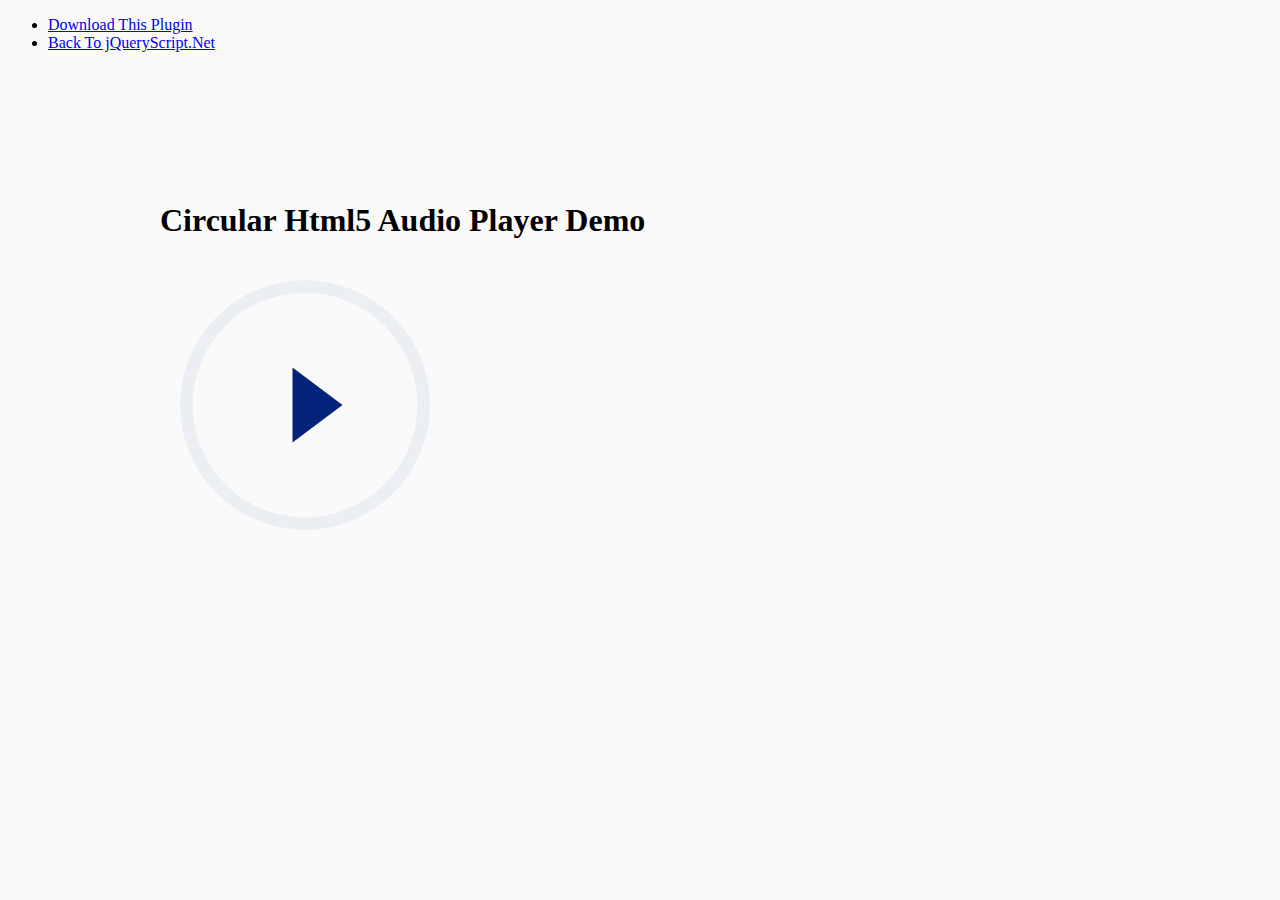
<file: Jquery/AudioPlayer/index.html>
<!doctype html>
<html>
<head>
<meta charset="utf-8">
<meta http-equiv="X-UA-Compatible" content="IE=edge,chrome=1">
<meta name="viewport" content="width=device-width, initial-scale=1">
    <title>Circular Html5 Audio Player Demo</title>
    <link href="http://www.jqueryscript.net/css/jquerysctipttop.css" rel="stylesheet" type="text/css">
    <link rel="stylesheet" href="progres-bar.css">
    <style>
    html { min-height:100vh;}
    body { background-color:#fafafa; font-family:'Roboto';}
    .container { margin:150px auto; max-width:960px;}
    .mediPlayer { float:left; margin:20px;}
    </style>
</head>
<body>
<div id="jquery-script-menu">
<div class="jquery-script-center">
<ul>
<li><a href="http://www.jqueryscript.net/other/Circular-Html5-Audio-Player-jQuery/">Download This Plugin</a></li>
<li><a href="http://www.jqueryscript.net/">Back To jQueryScript.Net</a></li>
</ul>
<div class="jquery-script-ads"><script type="text/javascript"><!--
google_ad_client = "ca-pub-2783044520727903";
/* jQuery_demo */
google_ad_slot = "2780937993";
google_ad_width = 728;
google_ad_height = 90;
//-->
</script>
<script type="text/javascript"
src="http://pagead2.googlesyndication.com/pagead/show_ads.js">
</script></div>
<div class="jquery-script-clear"></div>
</div>
</div>
<div class="container">
<h1>Circular Html5 Audio Player Demo</h1>
<!-- Media Player-->
<div class="mediPlayer">
    <audio class="listen" preload="none" data-size="250" src="sounds/piano.mp3"></audio>
</div>
</div>
<!-- Media Player / -->

<script src="https://code.jquery.com/jquery-1.12.4.min.js"></script>
<script src="player.js"></script>

<script>
    $(document).ready(function () {
        $('.mediPlayer').mediaPlayer();
    });
</script>
<script type="text/javascript">

  var _gaq = _gaq || [];
  _gaq.push(['_setAccount', 'UA-36251023-1']);
  _gaq.push(['_setDomainName', 'jqueryscript.net']);
  _gaq.push(['_trackPageview']);

  (function() {
    var ga = document.createElement('script'); ga.type = 'text/javascript'; ga.async = true;
    ga.src = ('https:' == document.location.protocol ? 'https://ssl' : 'http://www') + '.google-analytics.com/ga.js';
    var s = document.getElementsByTagName('script')[0]; s.parentNode.insertBefore(ga, s);
  })();

</script>
</body>
</html>
</file>
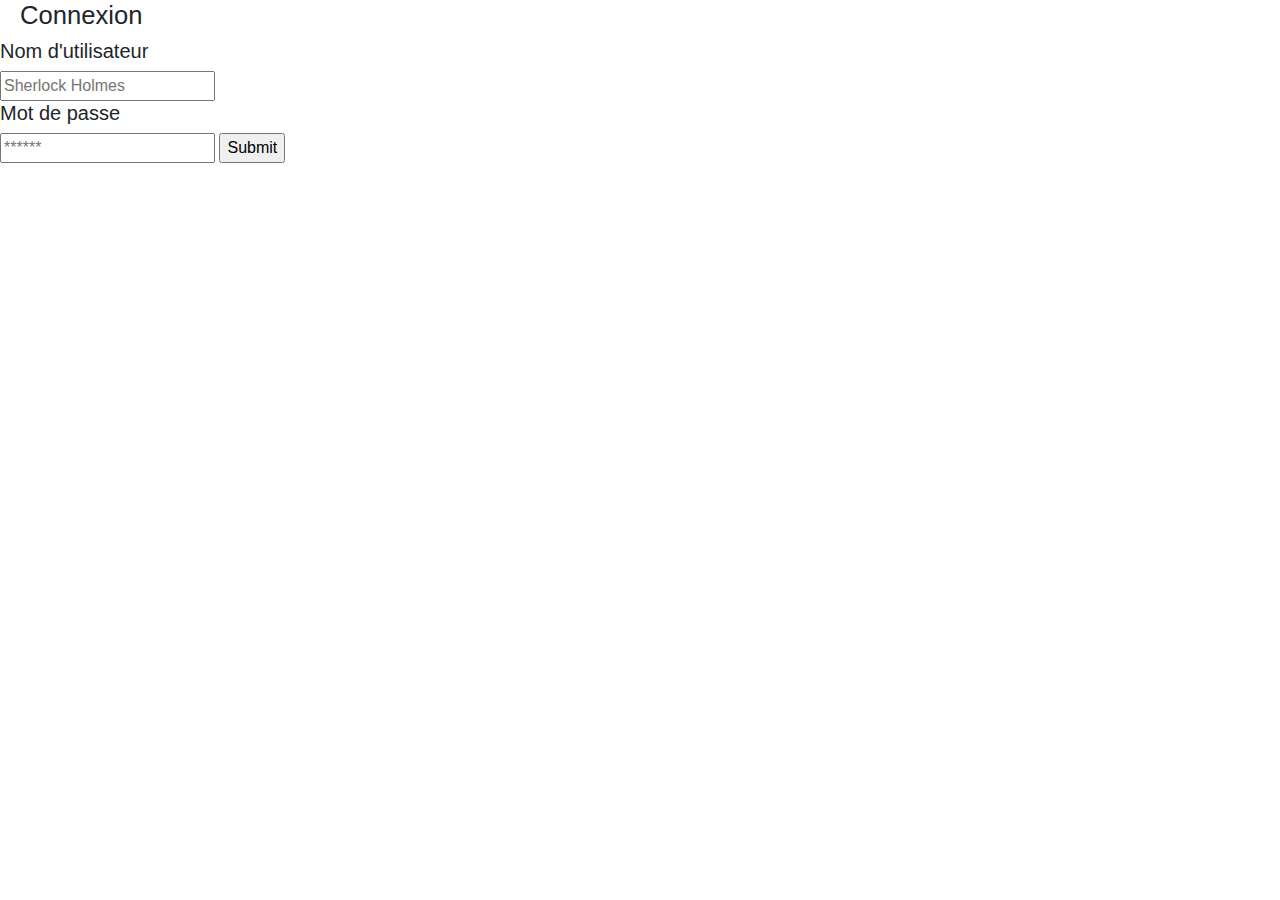
<file: login.html>
<!DOCTYPE html>
<html>
<head>
	<meta charset="utf-8">
	<meta name="viewport" content="width=device-width, initial-scale=1, shrink-to-fit=no">
	<link rel="stylesheet" href="https://stackpath.bootstrapcdn.com/bootstrap/4.4.1/css/bootstrap.min.css" integrity="sha384-Vkoo8x4CGsO3+Hhxv8T/Q5PaXtkKtu6ug5TOeNV6gBiFeWPGFN9MuhOf23Q9Ifjh" crossorigin="anonymous">
	<link rel="stylesheet" type="text/css" href="css/styles.css">
	<title>Espace utilisateur</title>
</head>
<body class="login">


<div class="boite">
	
	<h4 class="connexion">Connexion</h4>
	
	<h5>Nom d'utilisateur</h5>
	<input type="text" placeholder="Sherlock Holmes">
		
		<h5>Mot de passe</h5>
		<input type="password" placeholder="******">
		<input type="Submit">
	</div>
	<script src="https://code.jquery.com/jquery-3.4.1.slim.min.js" integrity="sha384-J6qa4849blE2+poT4WnyKhv5vZF5SrPo0iEjwBvKU7imGFAV0wwj1yYfoRSJoZ+n" crossorigin="anonymous"></script>
<script src="https://cdn.jsdelivr.net/npm/popper.js@1.16.0/dist/umd/popper.min.js" integrity="sha384-Q6E9RHvbIyZFJoft+2mJbHaEWldlvI9IOYy5n3zV9zzTtmI3UksdQRVvoxMfooAo" crossorigin="anonymous"></script>
<script src="https://stackpath.bootstrapcdn.com/bootstrap/4.4.1/js/bootstrap.min.js" integrity="sha384-wfSDF2E50Y2D1uUdj0O3uMBJnjuUD4Ih7YwaYd1iqfktj0Uod8GCExl3Og8ifwB6" crossorigin="anonymous"></script>
</body>
</html>
</file>
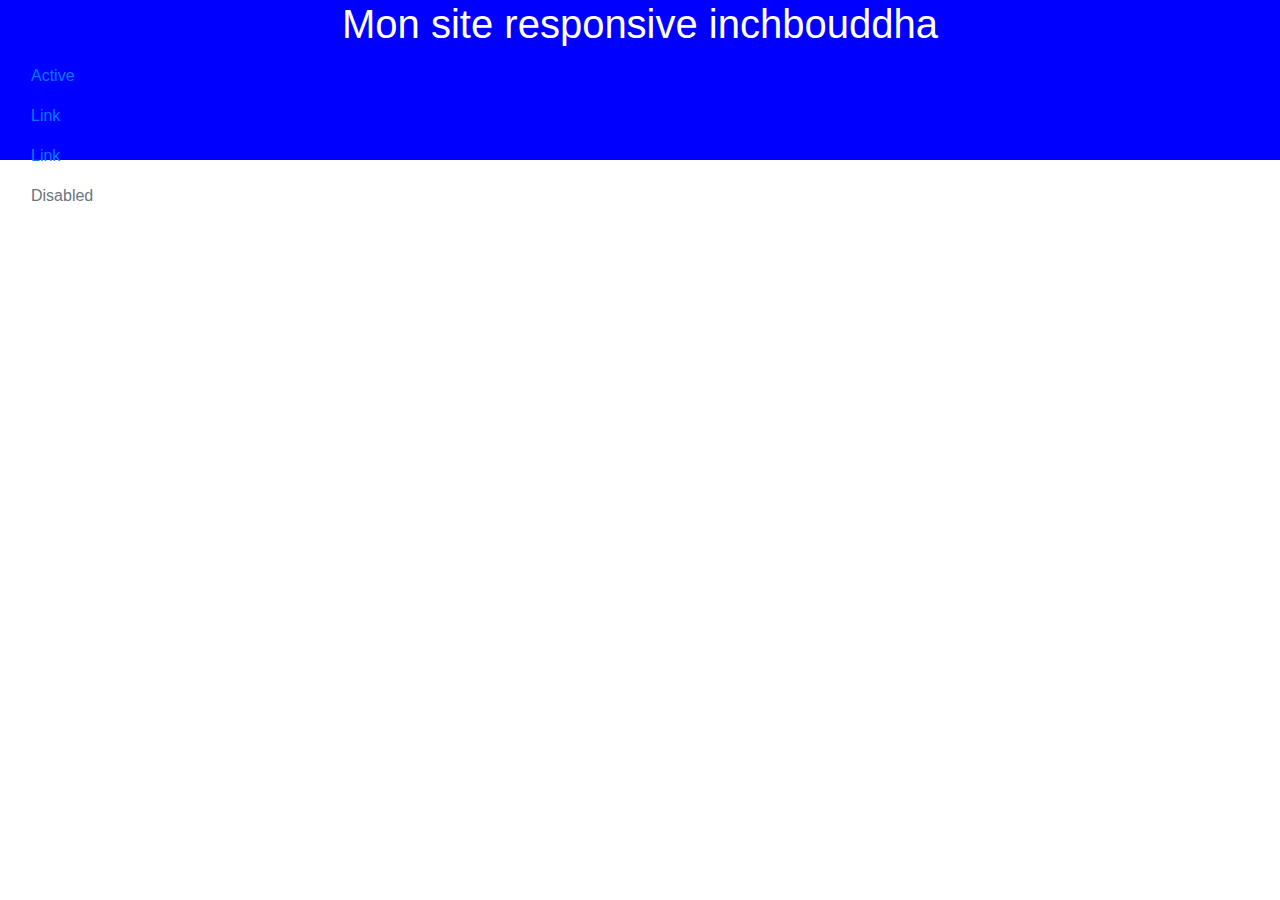
<file: TestBootstrap.html>
<!DOCTYPE html>
<html lang="eng">

<head>
	<link rel="stylesheet" href="https://stackpath.bootstrapcdn.com/bootstrap/4.4.1/css/bootstrap.min.css" integrity="sha384-Vkoo8x4CGsO3+Hhxv8T/Q5PaXtkKtu6ug5TOeNV6gBiFeWPGFN9MuhOf23Q9Ifjh" crossorigin="anonymous">
	<link rel="stylesheet" type="text/css" href="bstyles.css">
	<meta charset="utf-8">
	<meta name="viewport" content="width=device-width, initial-scale=1, shrink-to-fit=no">
	<title>Test</title>
</head>
<body>
	<div class= "container-fluid blue">
		<h1>Mon site responsive inchbouddha</h1>

	<ul class="nav flex-column">
  <li class="nav-item">
    <a class="nav-link active" href="#">Active</a>
  </li>
  <li class="nav-item">
    <a class="nav-link" href="#">Link</a>
  </li>
  <li class="nav-item">
    <a class="nav-link" href="#">Link</a>
  </li>
  <li class="nav-item">
    <a class="nav-link disabled" href="#" tabindex="-1" aria-disabled="true">Disabled</a>
  </li>
</ul>	


<?php
SummonNav
?>

<script src="https://code.jquery.com/jquery-3.4.1.slim.min.js" integrity="sha384-J6qa4849blE2+poT4WnyKhv5vZF5SrPo0iEjwBvKU7imGFAV0wwj1yYfoRSJoZ+n" crossorigin="anonymous"></script>
<script src="https://cdn.jsdelivr.net/npm/popper.js@1.16.0/dist/umd/popper.min.js" integrity="sha384-Q6E9RHvbIyZFJoft+2mJbHaEWldlvI9IOYy5n3zV9zzTtmI3UksdQRVvoxMfooAo" crossorigin="anonymous"></script>
<script src="https://stackpath.bootstrapcdn.com/bootstrap/4.4.1/js/bootstrap.min.js" integrity="sha384-wfSDF2E50Y2D1uUdj0O3uMBJnjuUD4Ih7YwaYd1iqfktj0Uod8GCExl3Og8ifwB6" crossorigin="anonymous"></script>
</body>
</html>
</file>
<file: Jquery/AudioPlayer/progres-bar.css>
*,
*:after,
*:before {
    box-sizing             : border-box;
    -webkit-box-sizing     : border-box;
    -moz-box-sizing        : border-box;
    -webkit-font-smoothing : antialiased;
    -moz-font-smoothing    : antialiased;
    -o-font-smoothing      : antialiased;
    font-smoothing         : antialiased;
    text-rendering         : optimizeLegibility;

}

.mediPlayer .control {
    opacity        : 0; /* transition: opacity .2s linear; */
    pointer-events : none;
    cursor         : pointer;
}

.mediPlayer .not-started .play, .mediPlayer .paused .play {
    opacity : 1;

}

.mediPlayer .playing .pause {
    opacity : 1;

}

.mediPlayer .playing .play {
    opacity : 0;
}

.mediPlayer .ended .stop {
    opacity        : 1;
    pointer-events : none;
}

.mediPlayer .precache-bar .done {
    opacity : 0;
}

.mediPlayer .not-started .progress-bar, .mediPlayer .ended .progress-bar {
    display : none;
}

.mediPlayer .ended .progress-track {
    stroke-opacity : 1;
}

.mediPlayer .progress-bar,
.mediPlayer .precache-bar {
    transition        : stroke-dashoffset 500ms;

    stroke-dasharray  : 298.1371428256714;
    stroke-dashoffset : 298.1371428256714;
}

/* tentative de gestion des couleurs du lecteur */

circle.pre-cache-bar{
    stroke: rgb(92, 116, 172);
}

circle.progress-bar{
    stroke: rgb(92, 116, 172);
}

line{
    stroke: rgb(4, 36, 124);
}

polygon{
    fill: rgb(4, 36, 124);
}

rect{
    stroke: rgb(4, 36, 124);
}
</file>
<file: css/styles.css>
html{height:100%;}

/*gestion des divs de la page d'accueil*/
/*
div{
	
	background-color: rgb(189, 200, 221);
	color: #ffffff;
	font-family: "Myriad Pro", Arial, Trebuchet, sans-serif;
	font-size: 2vw;
	padding: 10px;
	margin: 20px;
	display: block;

} 
*/


/*gestion des divs*/

div.topbox h4{
	font-family: "Myriad Pro", Arial, Trebuchet, sans-serif;
	font-size: 2vw;
}


div.topbox{
	display: block;
	margin: 20px;
	background-color: rgb(189, 200, 221);
	color: #ffffff;
	font-family: "Myriad Pro", Arial, Trebuchet, sans-serif;
	font-size: 1.5vw;
	padding: 10px;
	margin-top: 10 auto;
	margin-left: auto;
	margin-right: auto;
	width: 60%;
	box-shadow: 4px 4px 8px #aaa;
	border-radius: 7px;
}

div.carousel{
	display: block;
	margin: 20px;
	background-color: rgb(189, 200, 221);
	color: #ffffff;
	font-family: "Myriad Pro", Arial, Trebuchet, sans-serif;
	font-size: 1.5vw;
	padding: 10px;
	margin-top: 10 auto;
	margin-left: auto;
	margin-right: auto;
	width: 60%;
	box-shadow: 4px 4px 8px #aaa;
	border-radius: 7px;
}

div.middlebox{
	display: block;
	margin: 20px;
	background-color: rgb(189, 200, 221);
	color: #ffffff;
	font-family: "Myriad Pro", Arial, Trebuchet, sans-serif;
	font-size: 1.5vw;
	padding: 10px;
	margin-top: 10 auto;
	margin-left: auto;
	margin-right: auto;
	width: 60%;
	box-shadow: 4px 4px 8px #aaa;
	border-radius: 7px;
}

div.middlebox div.objectifs{
	display: block;
	font-size: 2vw;
	background-color: rgb(107, 128, 178);
	color: #ffffff;
	font-family: "Myriad Pro", Arial, Trebuchet, sans-serif;
	margin: 20 auto;
	margin: 20px;
	padding: 10px;
	border-radius: 7px;
}


div#content{
	display: block;
	font-size: 2vw;
	background-color: rgb(189, 200, 221);
	color: #ffffff;
	font-family: "Myriad Pro", Arial, Trebuchet, sans-serif;
	padding: 10px;
	margin: 20px;
	margin-top: 10 auto;
	margin-left: auto;
	margin-right: auto;
	width: 60%;
	box-shadow: 4px 4px 8px #aaa;
	border-radius: 7px;

}

div#content div.boxtop{
	display: block;
	font-size: 2vw;
	background-color: rgb(107, 128, 178);
	color: #ffffff;
	font-family: "Myriad Pro", Arial, Trebuchet, sans-serif;
	margin: 20 auto;
	margin: 20px;
	padding: 10px;
	border-radius: 7px;
}
div#content div.boxmiddle{
	display: block;
	font-size: 2vw;
	background-color: rgb(107, 128, 178);
	color: #ffffff;
	font-family: "Myriad Pro", Arial, Trebuchet, sans-serif;
	margin: 20 auto;
	margin: 20px;
	padding: 10px;
	border-radius: 7px;
}

div#content div.boxbottom{
	display: block;
	font-size: 2vw;
	background-color: rgb(107, 128, 178);
	color: #ffffff;
	font-family: "Myriad Pro", Arial, Trebuchet, sans-serif;
	margin: 20 auto;
	margin: 20px;
	padding: 10px;
	border-radius: 7px;
}
/*gestion des divs de la page utilisateur*/

div.userContentOne{
	background-color: #ffffff;
	box-sizing: border-box;
	display: flex;
	flex-wrap: wrap;
	flex-direction: row;
	justify-content: space-between;
	width: 80%;
	border-radius: 7px;
}


div.myPicture{
	background-color: transparent;
	width: 20%;
	height: 20%;
	padding: 5px;
	margin: 5px;
	border-radius: 7px;
	/*flex: 1 1 auto; */
}

div.myStats{
	background-color: rgba(189, 200, 221, 0.5);
	box-shadow: 4px 4px 8px #aaa;
	border-style: solid;
	border-width: 2px;
	border-color: rgb(4, 36, 124);
	width: 60%;
	padding: 5px;
	margin: 5px;
	font-family: "Myriad Pro", Arial, Trebuchet, sans-serif;
	border-radius: 7px;
	
}

div.turnScreen{
	background-color: rgba(189, 200, 221, 0.5);
	box-shadow: 4px 4px 8px #aaa;
	border-style: solid;
	border-width: 2px;
	border-color: rgb(4, 36, 124);
	width: 60%;
	padding: 5px;
	margin: 5px;
	font-family: "Myriad Pro", Arial, Trebuchet, sans-serif;
	border-radius: 7px;
	display: none;
}

/* gestion du chat */

div.chat{
	background-color: rgba(189, 200, 221, 0.5);
	box-shadow: 4px 4px 8px #aaa;
	border-style: solid;
	border-width: 2px;
	border-color: rgb(4, 36, 124);
	width: 16%;
	padding: 5px;
	margin: 5px;
	font-family: "Myriad Pro", Arial, Trebuchet, sans-serif;
	border-radius: 7px;
}

p.chat{
	color: rgb(4, 36, 124);
	font-family: "Myriad Pro", Arial, Trebuchet, sans-serif;
	font-size: 1.5vw;
}

div.myWords{
	background-color: rgba(189, 200, 221, 0.5);
	box-shadow: 4px 4px 8px #aaa;
	border-style: solid;
	border-width: 2px;
	border-color: rgb(4, 36, 124);
	width: 49%;
	padding: 5px;
	margin: 5px;
	font-family: "Myriad Pro", Arial, Trebuchet, sans-serif;
	border-radius: 7px;
}
div.myLatestLessons{
	background-color: rgba(189, 200, 221, 0.5);
	box-shadow: 4px 4px 8px #aaa;
	border-style: solid;
	border-width: 2px;
	border-color: rgb(4, 36, 124);
	width: 49%;
	padding: 5px;
	margin: 5px;
	font-family: "Myriad Pro", Arial, Trebuchet, sans-serif;
	border-radius: 7px;
}

/*Gestion de la page des lessons (write listen read speak) */

/* gestion du carousel de la page de leçons */


div.carouselPanorama{
	display: inline-flex;
	flex-direction: row;
	color: transparent;
	width: 100%;
	justify-content: space-around;
}

img{
	margin-left: auto;
	margin-right: auto;
	display: block;
}

div.contentLesson{
	display: inline-flex;
	background-color: transparent;
	box-sizing: border-box;
	border-top: solid 2px rgb(4, 36, 124);
	padding: 5px;
	margin-top: 20px;
	margin-bottom: 20px;
	margin-left: auto;
	margin-right: auto;
	width: 95%;
	flex-direction: row;
	justify-content: space-around;
}

h1.levelTitle{
	color: rgb(4, 36, 124);
	font-size: 2vw;
	font-family: "Myriad Pro", Arial, Trebuchet, sans-serif;
}

div.lesson{
	width: 125px;
	height: 20vh;
	background-color: rgba(189, 200, 221, 0.5);
	border-style: solid;
	border-width: 2px;
	border-color: rgb(4, 36, 124);
	padding: 5px;
	margin: 10px;
	border-radius: 7px;
	text-align: center;
}

div.lesson:hover{
	border-color: #ffffff;
	transform: scale(1.05);
	transition: 0.3s all;

}
div.lesson:active{
	border-color: rgb(204, 20, 44);
}

div.lesson div.lessonTitle a{
	color: rgb(4, 36, 124);
	font-size: 1.8vw;
	font-family: "Myriad Pro", Arial, Trebuchet, sans-serif;
	text-decoration: none;

}
div.lesson div.lessonTitle a:hover{
	color: #ffffff;
	transition: 0.3s all;
}

input[type="buttonRetour"]{
	margin: 0 auto;
	margin-top: 20px;
	margin-bottom: 20px;
	background-color: rgba(189, 200, 221, 0.5);
	border-style: solid;
	border-width: 2px;
	border-color: rgb(4, 36, 124);
	text-align: center;
	color: rgb(4, 36, 124);
	font-family: "Myriad Pro", Arial, Trebuchet, sans-serif;
	font-size: 20px;
	width: 70%;
	height: 50px;
	border-radius: 7px;
	display: flex;
}
input[type="buttonRetour"]:hover{
	border-color: #ffffff;
	transform: scale(1.05);
	transition: 0.3s all;	
}
input[type="buttonRetour"]:active{
	border-color: rgb(204, 20, 44);	
}



/* gestion du slider photo */

div#carouselExampleCaptions.carousel.slide div.carousel-inner{
	margin-left: -15px;
	margin-right: auto;
}
div#carouselExampleCaptions.carousel.slide div.carousel-inner h5{
	font-size: 2vw;
	font-family: "Myriad Pro", Arial, Trebuchet, sans-serif;
	text-align: center;
	font-weight: bold;
}

div#carouselExampleCaptions.carousel.slide div.carousel-inner p{
	font-size: 1.5vw;
	font-family: "Myriad Pro", Arial, Trebuchet, sans-serif;
	text-align: bottom;
}



div.carousel-caption.d-none.d-md-block{
	background-color: transparent;
}
/*gestion des tableaux*/

td{
	border: 2px solid #ffffff;
	padding: 5px;
	font-size: 1.5vw;
	text-align: center;
	text-justify: inter-word;
}



table{
	table-layout: fixed;
	width: 100%;
	border-collapse: collapse;
	margin: auto;
}

div.horaires{
	overflow: auto;
	background-color: rgb(107, 128, 178);
	padding: 20px;
	margin: 20 auto;
	border-radius: 7px;

}
th{
	font-size: 1.5vw;
	text-align: center;
}
td{
	font-size: 1.5vw;
}

/*gestion des <li> de la page formations*/
div#content div.boxtop li{
	font-family: "Myriad Pro", Arial, Trebuchet, sans-serif;
	font-size: 1.5vw;
	text-align: justify;
	text-justify: inter-word;
	margin-left: 25px;
	padding: auto;
}

div#content div.boxtop h5{
	font-family: "Myriad Pro", Arial, Trebuchet, sans-serif;
	margin-left: 60px;
}

div#content div.boxmiddle li{
	font-family: "Myriad Pro", Arial, Trebuchet, sans-serif;
	font-size: 1.5vw;
	text-align: justify;
	text-justify: inter-word;
	margin-left: 25px;
	padding: auto;
}

div#content div.boxmiddle h5{
	font-family: "Myriad Pro", Arial, Trebuchet, sans-serif;
	margin-left: 60px;

}

div#content div.boxbottom li{
	font-family: "Myriad Pro", Arial, Trebuchet, sans-serif;
	font-size: 1.5vw;
	text-align: justify;
	text-justify: inter-word;
	margin-left: 25px;
	padding: auto;
}

div#content div.boxbottom h5{
	font-family: "Myriad Pro", Arial, Trebuchet, sans-serif;
	margin-left: 60px;

}
/*gestion des paramètres du corps des pages*/

p{
	color: #ffffff;
	font-family: "Myriad Pro", Arial, Trebuchet, sans-serif;
	margin: 20px;
	font-size: 1.5vw;
	text-align: justify;
	text-justify: inter-word;
}
p.accueil{
	color: #ffffff;
	font-family: "Myriad Pro", Arial, Trebuchet, sans-serif;
	margin: 3px;
	font-size: 1.5vw;
	text-align: justify;
	text-justify: inter-word;
}

h4{
	font-family: "Myriad Pro", Arial, Trebuchet, sans-serif;
	font-size: 2vw;
	margin-left: 20px;
}


body{
	background-color: #ffffff;
	margin-right: 0;
	padding: 0;
	padding-bottom: 6rem;
	min-height:100vh;
	position: relative;
	box-sizing:border-box;
}

h1.head{
	font-family: "Myriad Pro", Arial, Trebuchet, sans-serif;
	font-size: 5.9vw;
	color: #ffffff;
	text-align: center;
	vertical-align: middle;

}

/*gestion des paramètres des headers et footers*/

header{
	background-color: rgb(204, 20, 44);
	opacity: 0.9;
	padding: 10px;
}

header a{
	font-family:"Myriad Pro", Arial, Trebuchet, sans-serif;
	color: #ffffff;
	font-size: 1.5vw;
	text-decoration: none;
}


header a:active{
color: rgb(4, 36, 124);
transition: 0.1s;
}

header a:hover{
	text-decoration: underline;
	
}

footer{
	background-color: rgb(92, 116, 172);
	border: 1px solid rgb(4, 36, 124);
	position:absolute;
	bottom:0;
	width: 100%;
}

p.foot{
	color: #ffffff;
	font-family: "Myriad Pro", Arial, Trebuchet, sans-serif;
}


/* style de la searchbar */



/* Media Queries Responsive settings */
@media(min-width: 1024px) {
	div.lesson div.lessonTitle a{font-size: 1.2vw;}

	div.lesson{
		width: 200px;
		height: 25vh;
	}
}

@media(min-width: 768px) and (max-width: 1024px) and (orientation: portrait) {

		body{
		padding-bottom: 4.5rem;
	}

	p{font-size: 2vw;}
	header a{font-size: 2vw;}
	div.topbox h4{font-size: 2.5vw;}
	h4{font-size: 2.5vw;}
	h5{font-size: 2.2vw;}
	td{font-size: 1.9vw;}
	th{font-size: 1.9vw;}
	div#content div.boxtop li {font-size: 1.5vh;}
	div#content div.boxmiddle li {font-size: 1.5vh;}
	div#content div.boxbottom li {font-size: 1.5vh;}

	div{
		margin: 5px;
		padding: 5px;
	}

	div.topbox{
		padding: 5px;
		margin-top: 3.5em;
		margin-top: 10 auto;
		margin-left: auto;
		width: 60%;
	}
	div.carousel{
		padding: 5px;
		margin-top: 3.5em;
		margin-top: 10 auto;
		margin-left: auto;
		width: 60%;
	}
	div.middlebox{
		padding: 5px;
		margin-top: 10 auto;
		margin-left: auto;
		width: 60%;
	}
	div.bottombox{
		padding: 5px;
		margin-top: 10 auto;
		margin-left: auto;
		margin-right: auto;
		width: 60%;
	}
	div#content{
		box-shadow:none;
		padding: 5px;
		margin-top: 2.7em;
		margin-top: 10 auto;
		margin-left: auto;
		margin-right: auto;
		width: 60%;
	}



	div#content div.boxtop{
		margin: 5 auto;
		padding: 5px;
	}

	div#content div.boxmiddle{
		margin: 5 auto;
		padding: 5px;
		}
	
	div#content div.boxbottom{
		margin: 5 auto;
		padding: 5px;

		}



/*responsive des pages de leçons*/

div.navigationLesson{
		margin: 0px;
	}
div.navigationLesson nav ul{
		margin-bottom: 0rem;
	}
div.lesson div.lessonTitle a{font-size: 1.8vw;}

div.lesson{
	height: 20vh;
}

/* Gestion de l'affichage responsive de l'espace utilisateur */


div.userContentOne{
	width: 100%;
	}

div.myStats{
	width: 100%;
	}

div.myWords{
	width: 48%;
	}

div.myLatestLessons{
	width: 48%;
	}

div.chat{
	display: none;
	}

p.chat{
	font-size: 2vw;
	}

}

@media(min-width: 768px) and (max-width: 1024px) and (orientation: landscape) {


/*responsive des pages de leçons*/
div.navigationLesson{
		margin: 0px;
	}
div.navigationLesson nav ul{
		margin-bottom: 0rem;
	}
div.lesson{
	height: 23vh;
}

div.lesson div.lessonTitle a{font-size: 1.5vw;}

/* Gestion de l'affichage responsive de l'espace utilisateur */


div.userContentOne{
	width: 80%;
	}

div.myStats{
	width: 100%;
	}

div.myWords{
	width: 48%;
	}

div.myLatestLessons{
	width: 48%;
	}

div.chat{
	display: none;
	}

p.chat{
	font-size: 2vw;
	}


}

/* small screens */

@media (max-width: 767px) and (orientation: portrait){

	body{
		padding-bottom: 3.2rem;
	}
	h1.head{
		font-size: 5vh;
	}
/*
	div{
		margin: 5px;
		padding: 5px;
	} */

	p{font-size: 1.5vh; }
	h1{font-size: 4vh;}
	h4{font-size: 2.5vh;}
	h5{font-size: 2vh;}
	td{font-size: 1.5vh;}
	th{font-size: 1.5vh;}
	div#content div.boxtop li {font-size: 1.5vh;}
	div#content div.boxmiddle li {font-size: 1.5vh;}
	div#content div.boxbottom li {font-size: 1.5vh;}
	header a{font-size: 2.5vw;}

	div.topbox h4{
		font-size: 2.5vh;
	}

	div.topbox{
		padding: 5px;
		margin-top: 6em;
		margin-top: 10 auto;
		margin-left: auto;
		margin-right: auto;
		width: 100%;
		border-radius: 0px;
	}
	div.carousel{
		padding: 5px;
		margin-top: 6em;
		margin-top: 10 auto;
		margin-left: auto;
		margin-right: auto;
		width: 100%;
		border-radius: 0px;
	}
	div.middlebox{
		padding: 5px;
		margin-top: 10 auto;
		margin-left: auto;
		margin-right: auto;
		width: 100%;
		border-radius: 0px;
	}
	div.bottombox{
		padding: 5px;
		margin-top: 10 auto;
		margin-left: auto;
		margin-right: auto;
		width: 100%;
		border-radius: 0px;
	}
	div#content{
		box-shadow:none;
		padding: 5px;
		margin-top: 4.5em;
		margin-top: 10 auto;
		margin-left: auto;
		margin-right: auto;
		width: 100%;
		border-radius: 0px;
	}

	div#content div.boxtop{
	margin: 5 auto;
	padding: 5px;
	}

	div#content div.boxmiddle{
		margin: 5 auto;
		padding: 5px;
	}

	div#content div.boxbottom{
		margin: 5 auto;
		padding: 5px;
	}


/* responsive de la page de leçon */

	div.navigationLesson{
			margin: 0px;
	}
	div.navigationLesson nav ul{
		margin-bottom: 0rem;
	}
	div.navigationLesson nav ul a{
		font-size: 2vw;
	}

	div.lesson{
		height: 25vh;
	}

	div.lesson div.lessonTitle a{
		font-size: 2.8vw;
	}

	h1.levelTitle{
		font-size: 3.5vw;
	}

/* gestion des propriétés responsive de l'espace utilisateur */

	div.userContentOne{
		width: 100%;
		}

	div.myStats{
		display: none;
		}

	div.turnScreen{
		display: flex;
		width:100%;
		order: 1;
	}

	div.myWords{
		order: 2;
		width: 100%;
		}

	div.myLatestLessons{
		order: 2;
		width: 100%;
		}

	div.chat{
		display: none;
		}

	p.chat{
		font-size: 2vw;
		}

}

@media(max-width: 767px) and (orientation: landscape){

	body{
		padding-bottom: 3.3rem;
	}
	h4{font-size: 4vh;}
	h5{font-size: 3vh;}

	div{
		margin: 5px;
		padding: 5px;
	}

	div.topbox{
		padding: 3px;
		margin-top: 3.6em;
		margin-top: 10 auto;
		margin-left: auto;
		margin-right: auto;
		width: 80%;
		border-radius: 0px;
	}
	div.middlebox{
		padding: 5px;
		margin-top: 10 auto;
		margin-left: auto;
		margin-right: auto;
		width: 80%;
		border-radius: 0px;
	}
	div.bottombox{
		padding: 5px;
		margin-top: 10 auto;
		margin-left: auto;
		margin-right: auto;
		width: 80%;
		border-radius: 0px;
	}
	div#content{
		box-shadow:none;
		padding: 5px;
		margin-top: 2.6em;
		margin-top: 10 auto;
		margin-left: auto;
		margin-right: auto;
		width: 80%;
		border-radius: 0px;
	}


	div#content div.boxtop{
	margin: 5 auto;
	padding: 5px;
	}

	div#content div.boxmiddle{
		margin: 5 auto;
		padding: 5px;
		}

	div#content div.boxbottom{
		margin: 5 auto;
		padding: 5px;
		}



/* responsive de la page de leçons */
	
	div.navigationLesson{
		margin: 0px;
	}

	div.navigationLesson nav ul{
		margin-bottom: 0rem;
	}

	div.lesson{
		height: 50vh;
	}

	div.lesson div.lessonTitle a{
	font-size: 2.4vw;
	}

	h1.levelTitle{
		font-size: 3.5vw;
	}
/* gestion des propriétés responsive de l'espace utilisateur */


	div.userContentOne{
		width: 100%;
		}

	div.myStats{
		order: 1;
		width: 100%;
		}

	div.myWords{
		order: 2;
		width: 100%;
		}

	div.myLatestLessons{
		order: 2;
		width: 100%;
		}

	div.chat{
		display: none;
		}

	p.chat{
		font-size: 2vw;
		}

}

/* l'écran bizarre de l'Iphone X */

@media(width: 812px) and (orientation: landscape){
	div.lesson{
		height: 45vh;
	}
} 

@media(width: 375px) and (orientation: portrait){
	div.lesson{
		height: 20vh;
	}
}

/* l'écran bizarre de l'Ipad Pro */

@media(width: 1024px) and (orientation: portrait){
	div.lesson{
		height: 15vh;
	}
}
</file>
<file: bstyles.css>
html{
	max-height: 100%
}
body{
	min-height: 100%
	padding: 0;
}
div.blue{
	background-color: blue;
	height: 160px;
}


h1{
	text-align:center;
	color: #ffffff;
}
</file>
